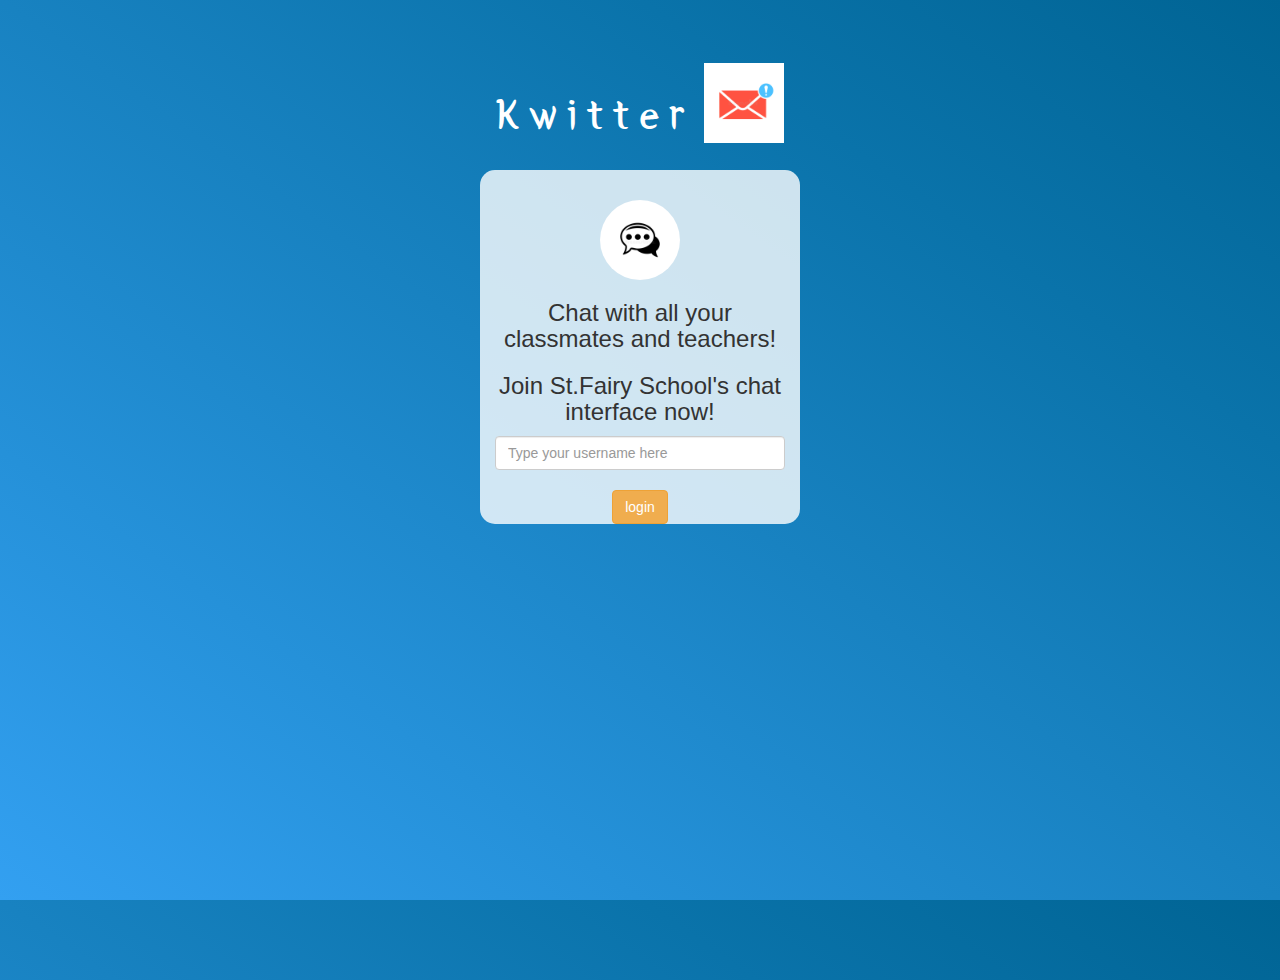
<file: index.html>
<html>
<head>
	<title>St.Fairy School's chat interface</title>
<link href="https://fonts.googleapis.com/css?family=Yeon+Sung&display=swap" rel="stylesheet"><meta name="viewport" content="width=device-width, initial-scale=1">

<link rel="stylesheet" href="https://maxcdn.bootstrapcdn.com/bootstrap/3.4.0/css/bootstrap.min.css">
<script src="https://ajax.googleapis.com/ajax/libs/jquery/3.4.1/jquery.min.js"></script>
<script src="https://maxcdn.bootstrapcdn.com/bootstrap/3.4.0/js/bootstrap.min.js"></script>

<link rel="stylesheet" type="text/css" href="style.css">

</head>
<body>
<center>
	<h1 class="header">	
		Kwitter	<sup>
	<img src="notification-icon-exclamation-mark-notification-icon-alert-error-alarm-danger-symbol-notification-icon-exclamation-112653523.jpg">
	</sup>
</h1>
	<div class="col-lg-3 col-md-3 col-sm-3 col-xs-9 login_div">
	<img src="chat-icon-trendy-flat-style-speech-bubble-symbol-your-web-site-design-logo-app-ui-chat-icon-trendy-flat-style-speech-160513414.jpg" class="logo">
    <h3>Chat with all your classmates and teachers!</h3>
    <h3>Join St.Fairy School's chat interface now!</h3>
	<input placeholder="Type your username here" id="username_taker" class="form-control">
	<br>
	<button id="login_btn" onclick="login()" class="btn btn-warning">login</button>
	</div>
</center>
</body>
<script src="kwitter.js"></script>
</html>
</file>
<file: style.css>
html, body
{
  height: 100%;
  margin: 0;
}

body
{
background-image: linear-gradient(to right top, #33a0f1, #2591d9, #1882c1, #0a73aa, #006494);
}

.header
{
	color: white;font-family: 'Yeon Sung';font-size: 45px;letter-spacing: 10px;margin-top: 80px;
}
.header img
{
	width: 80px;margin-left: -15px;
}

.login_div
{
	background: rgba(255,255,255,0.8);float: none;border-radius: 15px;
}

.logo
{
	width: 80px;margin-top: 30px;border-radius: 40px;
}

#login_button
{
	width: 80%;border-radius: 15px;
}

.room_name
{
	cursor: pointer;
	font-size: 20px;
}



#go_back
{
	font-size: 20px; float: right;
}

#output
{
	padding: 10px; width:80%;background: rgba(255,255,255,0.8);border-radius: 15px;
}

.input_div_room_page
{
	width: 80%;
}

.input_div label
{
	color: white;font-size: 20px;
}


.input_div_message_page
{
	justify-content: center; position:fixed;bottom: 0px;width: 80%;background: rgba(255,255,255,0.8);
	margin-left: 100px;
}
.input_div_message_page label
{
	color: black;
}
.input_div_message_page #msg_taker
{
	width: 80%;
}
.input_div_message_page button
{
	margin-top: 15px;
	width: 50%; 
}
.color_white
{
	color: white
}

.user_tick
{
	width:20px;
}
.message_h4
{
	padding-left:5px;color:grey;
}
</file>
